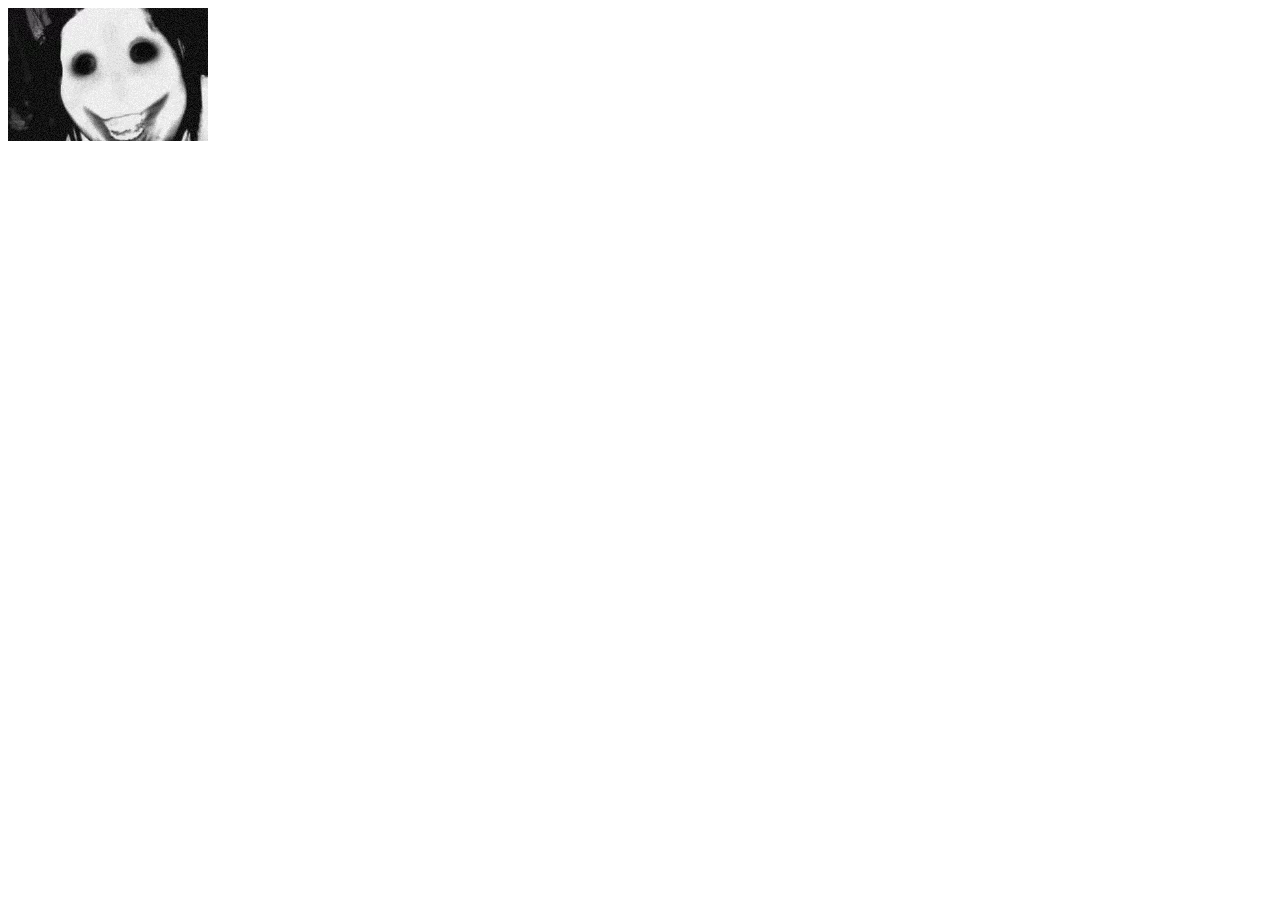
<file: index.html>
<!DOCTYPE html>
<html lang="en">
<head>
    <meta charset="UTF-8">
    <meta name="viewport" content="width=device-width, initial-scale=1.0">
    <title>bar</title>
    <link rel="stylesheet" href="css.css">
</head>
<body>
    <img src="2.webp">
    <audio autoplay>
    <source src="3.mp3" type="audio/mpeg">
  </audio>
</body>
</html>
</file>
<file: css.css>
#pdf-container {
            width: 100%;
            overflow-x: auto;
            border: 1px solid #ddd;
        }
        #pdf-viewer {
            width: 100%;
        }
        canvas {
            width: 100% !important;
            height: auto !important;
        }
</file>
